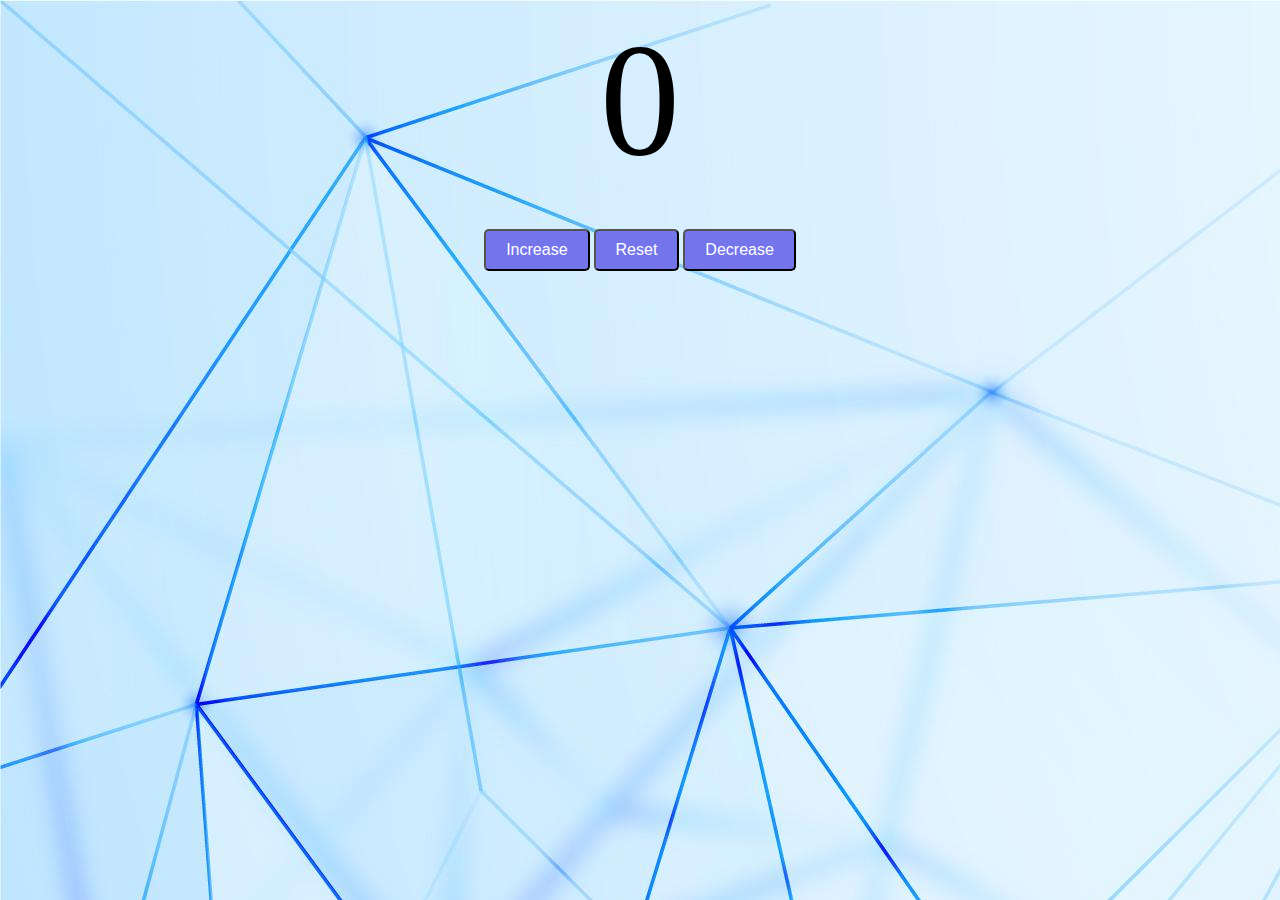
<file: index.html>
<!DOCTYPE html>
<html lang="en">
<head>
    <meta charset="UTF-8">
    <meta name="viewport" content="width=device-width, initial-scale=1.0">
    <title>Counter</title>
    <link rel="stylesheet" href="style.css">
    <style>
body {
  background-image: url(5153829.jpg);
}
</style>
</head>
<body>
    <label id="mylabel">0</label><br><br>
    
    <div id="btncontainer">
        <button id="increase" class="buttons">Increase</button>
        <button id="reset" class="buttons">Reset</button>
        <button id="decrease" class="buttons">Decrease</button>
    </div>
    <script src="index.js"></script>
</body>
</html>
</file>
<file: style.css>
#mylabel {
    display: block;
    text-align: center;
    font-size: 10em;
    font-family: verdana;
}

#btncontainer {
    text-align: center;
}

.buttons {
    padding: 10px 20px;
    font-size: 1em;  /* Adjust the value and unit as needed */
    color: white;
    background-color: rgb(116, 116, 235);
    border-radius: 5px;
    cursor: pointer;
}
</file>
